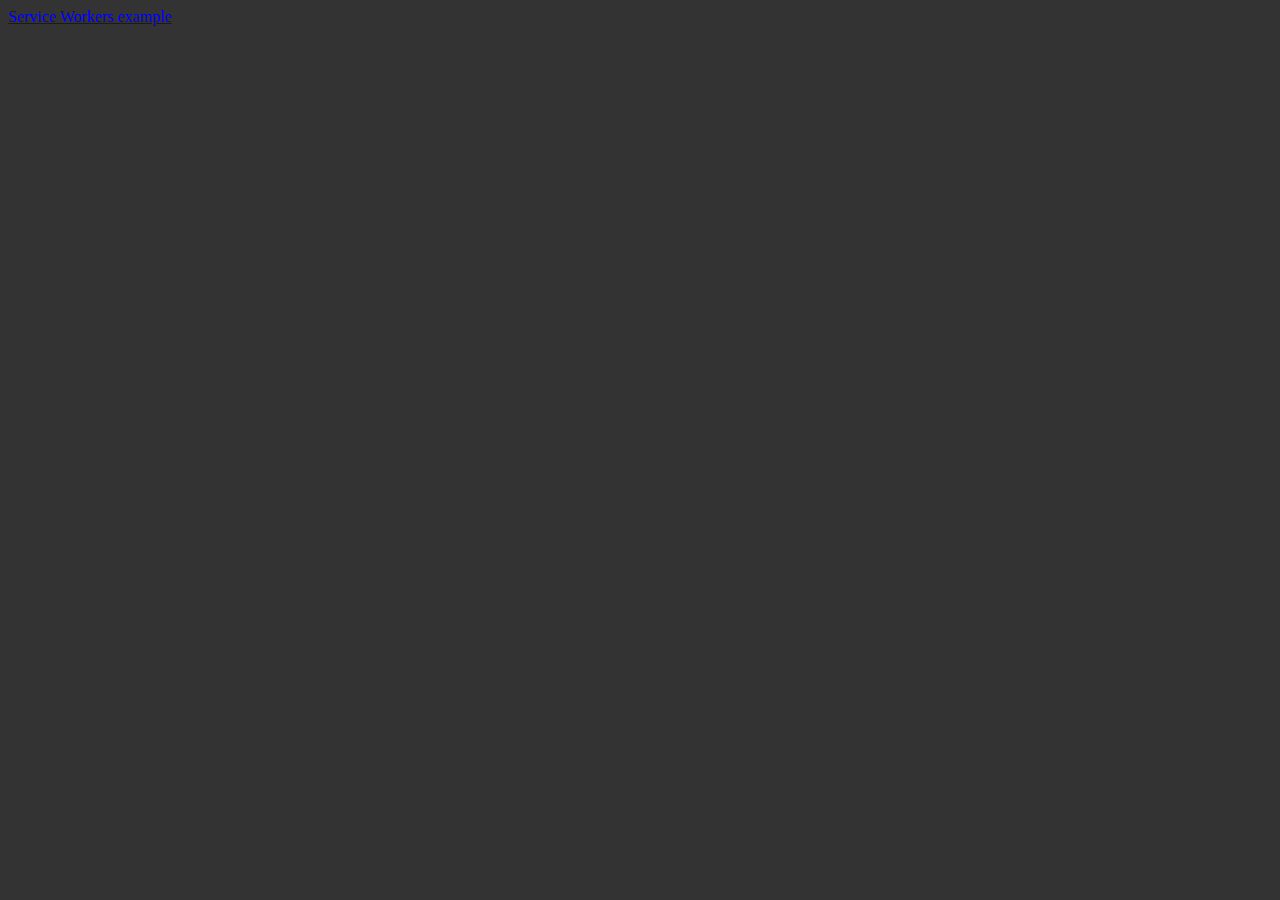
<file: index.html>
<!doctype html>
<html>

<head>
	<meta charset="UTF-8">
	<meta http-equiv="X-UA-Compatible" content="IE=edge">

	<title></title>

</head>

<body style="background-color:#333;">
	
	<a href="./service_workers/">Service Workers example</a>

</body>
</html>
</file>
